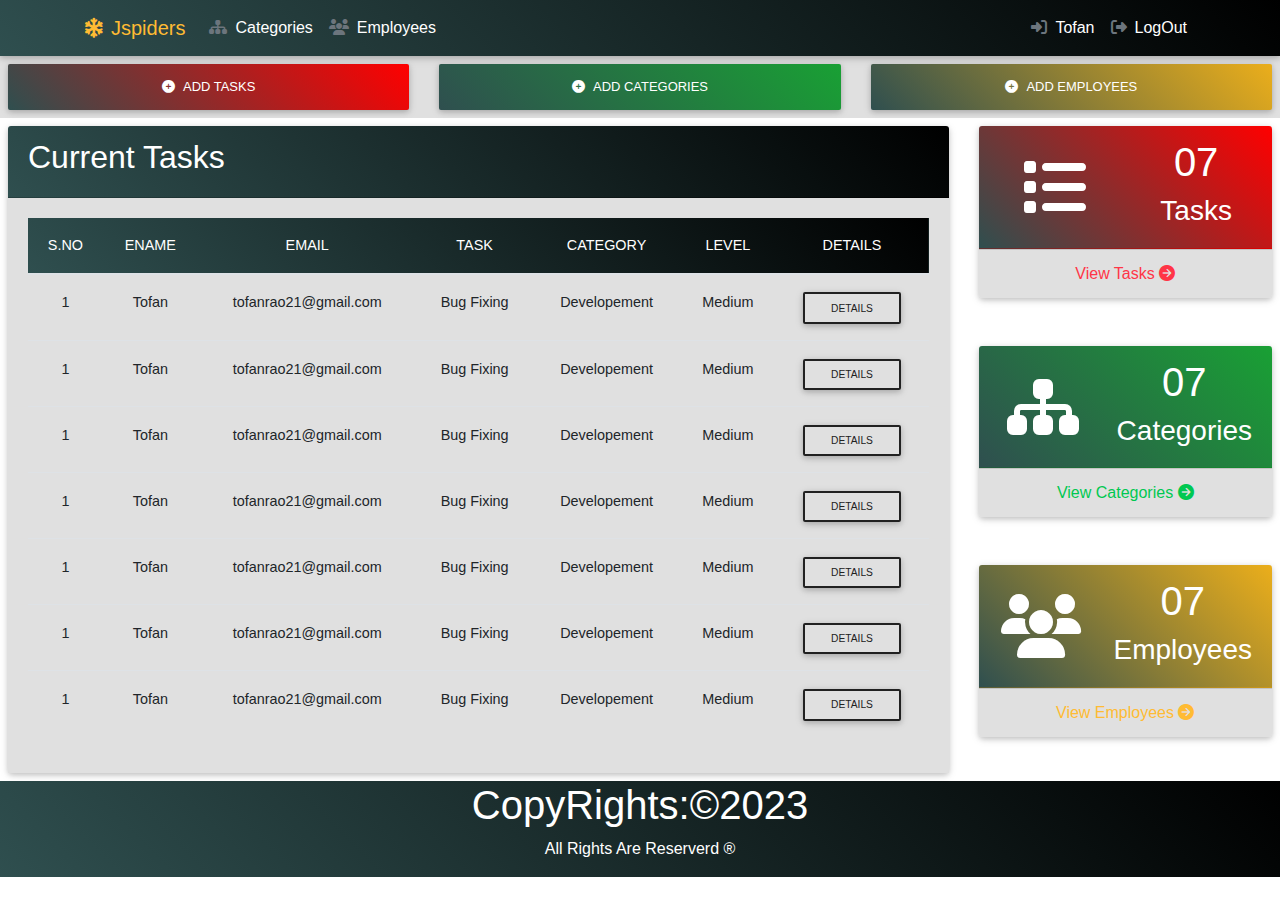
<file: dashboard/index.html>
<!DOCTYPE html>
<html>
<head>
   
    <title>Jspiders Dashboard</title>
    <link rel="stylesheet" href="bootstrap/css/bootstrap.css">
    <link rel="stylesheet" href="bootstrap/css/mdb.css">
    <link rel="stylesheet" href="bootstrap/css/styles1.css">
    <link rel="stylesheet" href="bootstrap/Fontawesome/css/all.css">
</head>
<body>
    <!-- Main Navbar -->
    <nav class="navbar navbar-dark bg-dark navbar-expand-lg">
        <div class="container">
            <a href="index.html" class="navbar-brand text-warning">
                <i class="fa fa-snowflake pr-2"></i>Jspiders</a>

                <button class="navbar-toggler" data-target="#links" data-toggle="collapse">
                    <span class="navbar-toggler-icon"></span>
                </button>

            <div class="collapse navbar-collapse" id="links">
                <ul class="navbar-nav">
                    <li class="nav-item">
                        <a href="categories.html" class="nav-link">
                            <i class="fa fa-sitemap pr-2 text-muted"></i>Categories</a>
                    </li>
                    <li class="nav-item">
                        <a href="employees.html" class="nav-link">
                            <i class="fa fa-users pr-2 text-muted"></i>Employees</a>
                    </li>
                </ul>
                <ul class="navbar-nav ml-auto">
                    <li class="nav-item dropdown">
                        <a href="index.html" class="nav-link" data-toggle="dropdown">
                            <i class="fa fa-sign-in-alt pr-2 text-muted"></i>Tofan</a>

                        <div class="dropdown-menu">
                            <a href="profile.html" class="dropdown-item"><i class="fa fa-user-circle pr-2"></i>Profile</a>
                            <a href="settings.html" class="dropdown-item"><i class="fa fa-cogs pr-2"></i>Settings</a>
                        </div>
                    </li>
                    <li class="nav-item">
                        <a href="login.html" class="nav-link">
                            <i class="fa fa-sign-out-alt pr-2 text-muted"></i>LogOut</a>
                    </li>
                </ul>
            </div>
        </div>
    </nav>

    <!-- Dashboard Section -->
    

    <!-- Buttons Sections -->
    <section class="p-2 bg-light">
        <div class="row">
            <div class="col-md-4">
                <button class="btn btn-block btn-danger" data-target="#tasks" data-toggle="modal"><i class="fa fa-plus-circle pr-2"></i>Add Tasks</button>
            </div>
            <div class="col-md-4">
                <button class="btn btn-block btn-success" data-target="#category" data-toggle="modal"><i class="fa fa-plus-circle pr-2"></i>Add Categories</button>
            </div>
            <div class="col-md-4">
                <button class="btn btn-block btn-warning" data-target="#employee" data-toggle="modal"><i class="fa fa-plus-circle pr-2"></i>Add Employees</button>
            </div>
        </div>
    </section>

    <!-- Tasks Modal -->
    <div class="modal" id="tasks">
        <div class="modal-dialog modal-lg">
            <div class="modal-content animated jackInTheBox">
                <div class="modal-header bg-danger text-white">
                    <h2>Add Tasks</h2>
                    <button class="close" data-dismiss="modal">
                        <i class="fa fa-times-circle"></i>
                    </button>
                </div>
                <div class="modal-body">
                    <form>
                        <div class="form-group">
                            <label class="form-check-label">Task</label>
                            <input type="text" name="" placeholder="Task Name" class="form-control">
                        </div>
                        <div class="form-group">
                            <label class="form-check-label">Category</label>
                            <select class="form-control">
                                <option>Select Category</option>
                                <option>Developement</option>
                                <option>Testing</option>
                                <option>Production</option>
                                <option>Bug Fixing</option>
                            </select>
                        </div>
                        <div class="form-group">
                            <label class="form-check-label">Image Upload</label><br>
                            <input type="file" name=""><br>
                            <small>Max Size:3MB</small>
                        </div>
                        <div class="form-group">
                            <label class="form-check-label">Description</label>
                            <textarea class="form-control" id="editor"></textarea>
                        </div>
                        <div class="form-group">
                            <input type="submit" name="" value="Add Task" class="btn btn-md btn-danger">
                            <a href="" class="btn btn-md btn-danger" data-dismiss="modal">Close</a>
                        </div>
                    </form>
                </div>
            </div>
        </div>
    </div>


    <!-- Category Modal -->
    <div class="modal" id="category">
        <div class="modal-dialog modal-lg">
            <div class="modal-content animated flipInX">
                <div class="modal-header bg-success text-white">
                    <h2>Add Category</h2>
                    <button class="close" data-dismiss="modal">
                        <i class="fa fa-times-circle"></i>
                    </button>
                </div>
                <div class="modal-body">
                    <form>
                        <div class="form-group">
                            <input type="text" name="" placeholder="Enter Category" class="form-control">
                        </div>
                        <div class="form-group">
                            <input type="date" name="" class="form-control">
                        </div>
                        <div class="form-group">
                            <input type="submit" name="" value="Add Category" class="btn btn-md btn-success">
                            <a href="" class="btn btn-md btn-success" data-dismiss="modal">Close</a>
                        </div>
                    </form>
                </div>
            </div>
        </div>
    </div>

    <!-- Employees Modal -->
    <div class="modal" id="employee">
        <div class="modal-dialog modal-lg">
            <div class="modal-content animated flipInY">
                <div class="modal-header bg-warning text-white">
                    <h2>Add Employee</h2>
                    <button class="close" data-dismiss="modal">
                        <i class="fa fa-times-circle"></i>
                    </button>
                </div>
                <div class="modal-body">
                    <form>
                        <div class="form-group">
                            <input type="text" name="" placeholder="Enter Name" class="form-control">
                        </div>
                        <div class="form-group">
                            <input type="password" name="" class="form-control" placeholder="Enter Password">
                        </div>
                        <div class="form-group">
                            <input type="password" name="" class="form-control" placeholder="Enter Default Password">
                        </div>
                        <div class="form-group">
                            <input type="submit" name="" value="Add Employee" class="btn btn-md btn-warning">
                            <a href="" class="btn btn-md btn-warning" data-dismiss="modal">Close</a>
                        </div>
                    </form>
                </div>
            </div>
        </div>
    </div>

    <!-- Tasks Modal -->
    <div class="modal" id="tasks">
        <div class="modal-dialog modal-lg">
            <div class="modal-content animated jackInTheBox">
                <div class="modal-header bg-danger text-white">
                    <h2>Add Tasks</h2>
                    <button class="close" data-dismiss="modal">
                        <i class="fa fa-times-circle"></i>
                    </button>
                </div>
                <div class="modal-body">
                    <form>
                        <div class="form-group">
                            <label class="form-check-label">Task</label>
                            <input type="text" name="" placeholder="Task Name" class="form-control">
                        </div>
                        <div class="form-group">
                            <label class="form-check-label">Category</label>
                            <select class="form-control">
                                <option>Select Category</option>
                                <option>Developement</option>
                                <option>Testing</option>
                                <option>Production</option>
                                <option>Bug Fixing</option>
                            </select>
                        </div>
                        <div class="form-group">
                            <label class="form-check-label">Image Upload</label><br>
                            <input type="file" name=""><br>
                            <small>Max Size:3MB</small>
                        </div>
                        <div class="form-group">
                            <label class="form-check-label">Description</label>
                            <textarea class="form-control" id="editor"></textarea>
                        </div>
                        <div class="form-group">
                            <input type="submit" name="" value="Add Task" class="btn btn-md btn-danger">
                            <a href="" class="btn btn-md btn-danger" data-dismiss="modal">Close</a>
                        </div>
                    </form>
                </div>
            </div>
        </div>
    </div>


    <!-- Category Modal -->
    <div class="modal" id="category">
        <div class="modal-dialog modal-lg">
            <div class="modal-content animated flipInX">
                <div class="modal-header bg-success text-white">
                    <h2>Add Category</h2>
                    <button class="close" data-dismiss="modal">
                        <i class="fa fa-times-circle"></i>
                    </button>
                </div>
                <div class="modal-body">
                    <form>
                        <div class="form-group">
                            <input type="text" name="" placeholder="Enter Category" class="form-control">
                        </div>
                        <div class="form-group">
                            <input type="date" name="" class="form-control">
                        </div>
                        <div class="form-group">
                            <input type="submit" name="" value="Add Category" class="btn btn-md btn-success">
                            <a href="" class="btn btn-md btn-success" data-dismiss="modal">Close</a>
                        </div>
                    </form>
                </div>
            </div>
        </div>
    </div>

    <!-- Employees Modal -->
    <div class="modal" id="employee">
        <div class="modal-dialog modal-lg">
            <div class="modal-content animated flipInY">
                <div class="modal-header bg-warning text-white">
                    <h2>Add Employee</h2>
                    <button class="close" data-dismiss="modal">
                        <i class="fa fa-times-circle"></i>
                    </button>
                </div>
                <div class="modal-body">
                    <form>
                        <div class="form-group">
                            <input type="text" name="" placeholder="Enter Name" class="form-control">
                        </div>
                        <div class="form-group">
                            <input type="password" name="" class="form-control" placeholder="Enter Password">
                        </div>
                        <div class="form-group">
                            <input type="password" name="" class="form-control" placeholder="Enter Default Password">
                        </div>
                        <div class="form-group">
                            <input type="submit" name="" value="Add Employee" class="btn btn-md btn-warning">
                            <a href="" class="btn btn-md btn-warning" data-dismiss="modal">Close</a>
                        </div>
                    </form>
                </div>
            </div>
        </div>
    </div>


    <!-- Main Section -->
    <section class="p-2">
        <div class="row">
            <div class="col-md-9">
                <div class="card">
                    <div class="card-header bg-dark text-white">
                        <h2>Current Tasks</h2>
                    </div>
                    <div class="card-body bg-light">
                        <table class="table">
                            <thead class="bg-dark text-white text-center">
                                <tr>
                                    <th>S.NO</th>
                                    <th>ENAME</th>
                                    <th>EMAIL</th>
                                    <th>TASK</th>
                                    <th>CATEGORY</th>
                                    <th>LEVEL</th>
                                    <th>DETAILS</th>
                                </tr>
                            </thead>
                            <tbody class="text-center">
                                <tr>
                                    <td>1</td>
                                    <td>Tofan</td>
                                    <td>tofanrao21@gmail.com</td>
                                    <td>Bug Fixing</td>
                                    <td>Developement</td>
                                    <td>Medium</td>
                                    <td>
                                        <a href="#" class="btn btn-sm btn-outline-dark">Details</a>
                                    </td>
                                </tr>
                                <tr>
                                    <td>1</td>
                                    <td>Tofan</td>
                                    <td>tofanrao21@gmail.com</td>
                                    <td>Bug Fixing</td>
                                    <td>Developement</td>
                                    <td>Medium</td>
                                    <td>
                                        <a href="#" class="btn btn-sm btn-outline-dark">Details</a>
                                    </td>
                                </tr>
                                <tr>
                                    <td>1</td>
                                    <td>Tofan</td>
                                    <td>tofanrao21@gmail.com</td>
                                    <td>Bug Fixing</td>
                                    <td>Developement</td>
                                    <td>Medium</td>
                                    <td>
                                        <a href="#" class="btn btn-sm btn-outline-dark">Details</a>
                                    </td>
                                </tr>
                                <tr>
                                    <td>1</td>
                                    <td>Tofan</td>
                                    <td>tofanrao21@gmail.com</td>
                                    <td>Bug Fixing</td>
                                    <td>Developement</td>
                                    <td>Medium</td>
                                    <td>
                                        <a href="#" class="btn btn-sm btn-outline-dark">Details</a>
                                    </td>
                                </tr>
                                <tr>
                                    <td>1</td>
                                    <td>Tofan</td>
                                    <td>tofanrao21@gmail.com</td>
                                    <td>Bug Fixing</td>
                                    <td>Developement</td>
                                    <td>Medium</td>
                                    <td>
                                        <a href="#" class="btn btn-sm btn-outline-dark">Details</a>
                                    </td>
                                </tr>
                                <tr>
                                    <td>1</td>
                                    <td>Tofan</td>
                                    <td>tofanrao21@gmail.com</td>
                                    <td>Bug Fixing</td>
                                    <td>Developement</td>
                                    <td>Medium</td>
                                    <td>
                                        <a href="#" class="btn btn-sm btn-outline-dark">Details</a>
                                    </td>
                                </tr>
                                <tr>
                                    <td>1</td>
                                    <td>Tofan</td>
                                    <td>tofanrao21@gmail.com</td>
                                    <td>Bug Fixing</td>
                                    <td>Developement</td>
                                    <td>Medium</td>
                                    <td>
                                        <a href="#" class="btn btn-sm btn-outline-dark">Details</a>
                                    </td>
                                </tr>
                            </tbody>
                        </table>
                    </div>
                </div>
            </div>
            <div class="col-md-3">
                <div class="card">
                    <div class="card-header bg-danger text-white  text-center">
                        <div class="row align-items-center">
                            <div class="col">
                                 <i class="fa fa-list fa-4x"></i>
                            </div>
                            <div class="col">
                                <h1>07</h1>
                                <h3>Tasks</h3>
                            </div>
                        </div>
                    </div>
                    <div class="card-footer bg-light text-center">
                        <a href="tasks.html" class="text-danger">View Tasks 
                            <i class="fa-solid fa-circle-arrow-right"></i></a>
                    </div>
                </div>
                <div class="card mt-5">
                    <div class="card-header bg-success text-white  text-center">
                        <div class="row align-items-center">
                            <div class="col">
                                 <i class="fa fa-sitemap fa-4x"></i>
                            </div>
                            <div class="col">
                                <h1>07</h1>
                                <h3>Categories</h3>
                            </div>
                        </div>
                    </div>
                    <div class="card-footer bg-light text-center">
                        <a href="categories.html" class="text-success">View Categories 
                            <i class="fa-solid fa-circle-arrow-right"></i></a>
                    </div>
                </div>

                <div class="card mt-5">
                    <div class="card-header bg-warning text-white  text-center">
                        <div class="row align-items-center">
                            <div class="col">
                                 <i class="fa fa-users fa-4x"></i>
                            </div>
                            <div class="col">
                                <h1>07</h1>
                                <h3>Employees</h3>
                            </div>
                        </div>
                    </div>
                    <div class="card-footer bg-light text-center">
                        <a href="employees.html" class="text-warning">View Employees
                            <i class="fa-solid fa-circle-arrow-right"></i></a>
                    </div>
                </div>
            </div>
        </div>
    </section>


    <!-- Main Footer -->
    <footer class="bg-dark text-white text-center">
        <div class="row">
            <div class="col">
                <h1>CopyRights:&copy;2023</h1>
                <p>All Rights Are Reserverd &reg;</p>
            </div>
        </div>
    </footer>






<!-- Script Code -->
<script src="bootstrap/js/jquery.js"></script>
<script src="bootstrap/js/popper.js"></script>
<script src="bootstrap/js/bootstrap.js"></script>
<script src="bootstrap/js/mdb.js"></script>
<script src="https://cdn.ckeditor.com/ckeditor5/39.0.2/classic/ckeditor.js"></script>
<script>
                        ClassicEditor
                                .create( document.querySelector( '#editor' ) )
                                .then( editor => {
                                        console.log( editor );
                                } )
                                .catch( error => {
                                        console.error( error );
                                } );
                </script>
</body>
</html>
</file>
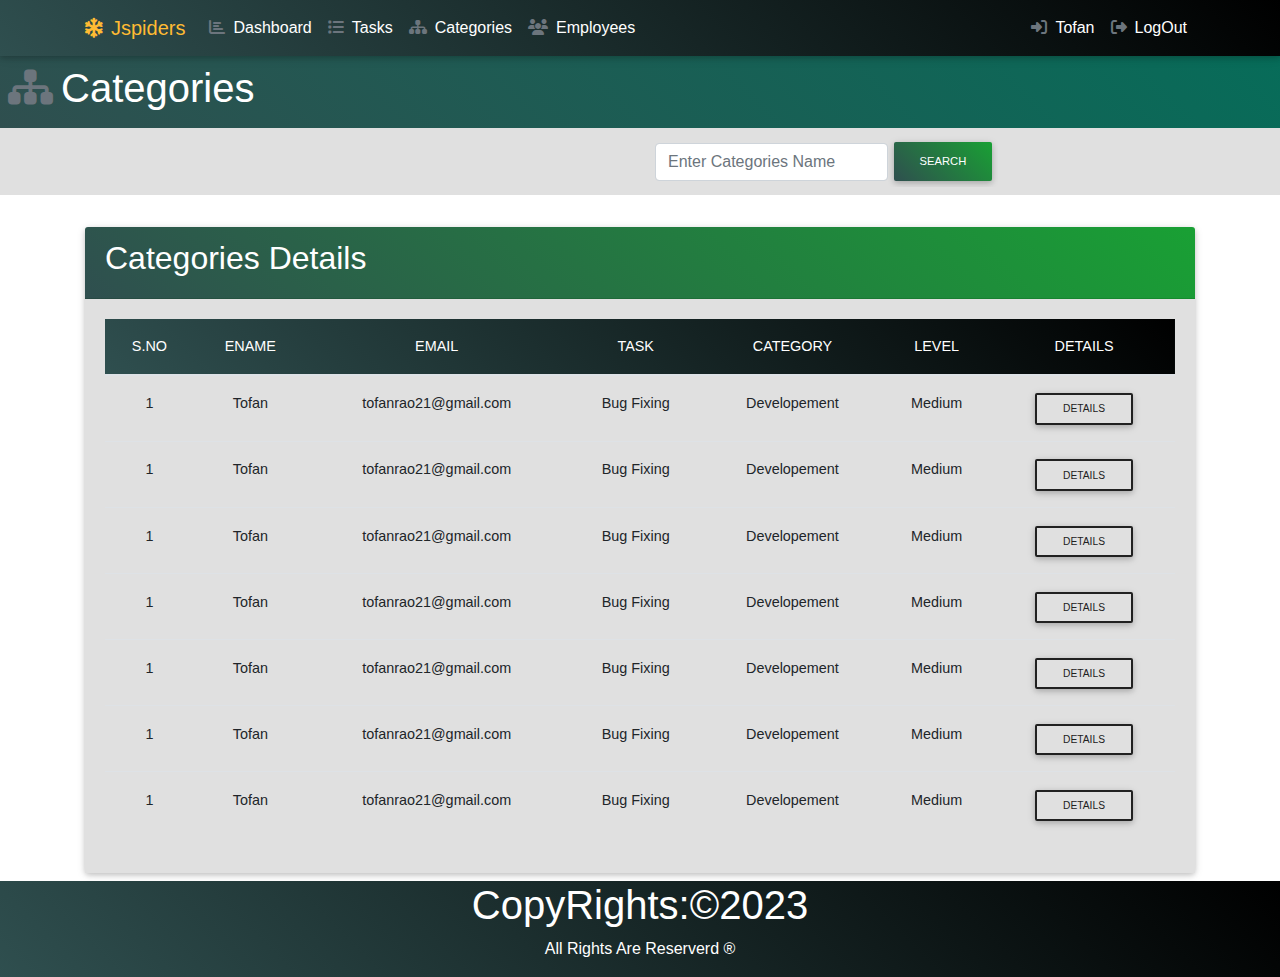
<file: dashboard/categories.html>
<!DOCTYPE html>
<html>
<head>
    <meta charset="utf-8">
    <meta name="viewport" content="width=device-width, initial-scale=1">
    <title>Jspiders Dashboard</title>
    <link rel="stylesheet" href="bootstrap/css/bootstrap.css">
    <link rel="stylesheet" href="bootstrap/css/mdb.css">
    <link rel="stylesheet" href="bootstrap/css/styles1.css">
    <link rel="stylesheet" href="bootstrap/Fontawesome/css/all.css">
</head>
<body>
   <!-- Main Navbar -->
    <nav class="navbar navbar-dark bg-dark navbar-expand-lg">
        <div class="container">
            <a href="index.html" class="navbar-brand text-warning">
                <i class="fa fa-snowflake pr-2"></i>Jspiders</a>

                <button class="navbar-toggler" data-target="#links" data-toggle="collapse">
                    <span class="navbar-toggler-icon"></span>
                </button>

            <div class="collapse navbar-collapse" id="links">
                <ul class="navbar-nav">
                    <li class="nav-item">
                        <a href="index.html" class="nav-link">
                            <i class="fa fa-chart-bar pr-2 text-muted"></i>Dashboard</a>
                    </li>
                    <li class="nav-item">
                        <a href="tasks.html" class="nav-link">
                            <i class="fa fa-list pr-2 text-muted"></i>Tasks</a>
                    </li>
                    <li class="nav-item">
                        <a href="categories.html" class="nav-link">
                            <i class="fa fa-sitemap pr-2 text-muted"></i>Categories</a>
                    </li>
                    <li class="nav-item">
                        <a href="employees.html" class="nav-link">
                            <i class="fa fa-users pr-2 text-muted"></i>Employees</a>
                    </li>
                </ul>
                <ul class="navbar-nav ml-auto">
                    <li class="nav-item dropdown">
                        <a href="index.html" class="nav-link" data-toggle="dropdown">
                            <i class="fa fa-sign-in-alt pr-2 text-muted"></i>Tofan</a>

                        <div class="dropdown-menu">
                            <a href="profile.html" class="dropdown-item"><i class="fa fa-user-circle pr-2"></i>Profile</a>
                            <a href="settings.html" class="dropdown-item"><i class="fa fa-cogs pr-2"></i>Settings</a>
                        </div>
                    </li>
                    <li class="nav-item">
                        <a href="login.html" class="nav-link">
                            <i class="fa fa-sign-out-alt pr-2 text-muted"></i>LogOut</a>
                    </li>
                </ul>
            </div>
        </div>
    </nav>

    <!-- Tasks Section -->
    <section class="p-2 bg-teal">
        <div class="row">
            <div class="col">
                <h1 class="text-white"><i class="fa fa-sitemap pr-2 text-muted"></i>Categories</h1>
            </div>
        </div>
    </section>

    <!-- Tasks Section -->
    <section class="p-2 bg-light">
        <div class="row">
            <div class="col-md-6">
                <!-- Empty -->
            </div>
            <div class="col-md-6">
                <form class="form-inline">
                    <div class="form-group">
                        <input type="search" name="" class="form-control" placeholder="Enter Categories Name">
                    </div>
                    <div class="form-group">
                        <input type="submit" name="" value="Search" class="btn btn-md btn-success">
                    </div>
                </form>
            </div>
        </div>
    </section>

    <!-- Tasks Section -->
    <section class="p-2 mt-4">
        <div class="container">
            <div class="row">
                <div class="col">
                    <div class="card">
                        <div class="card-header bg-success text-white">
                            <h2>Categories Details</h2>
                        </div>
                        <div class="card-body bg-light">
                            <table class="table">
                            <thead class="bg-dark text-white text-center">
                                <tr>
                                    <th>S.NO</th>
                                    <th>ENAME</th>
                                    <th>EMAIL</th>
                                    <th>TASK</th>
                                    <th>CATEGORY</th>
                                    <th>LEVEL</th>
                                    <th>DETAILS</th>
                                </tr>
                            </thead>
                            <tbody class="text-center">
                                <tr>
                                    <td>1</td>
                                    <td>Tofan</td>
                                    <td>tofanrao21@gmail.com</td>
                                    <td>Bug Fixing</td>
                                    <td>Developement</td>
                                    <td>Medium</td>
                                    <td>
                                        <a href="#" class="btn btn-sm btn-outline-dark">Details</a>
                                    </td>
                                </tr>
                                <tr>
                                    <td>1</td>
                                    <td>Tofan</td>
                                    <td>tofanrao21@gmail.com</td>
                                    <td>Bug Fixing</td>
                                    <td>Developement</td>
                                    <td>Medium</td>
                                    <td>
                                        <a href="#" class="btn btn-sm btn-outline-dark">Details</a>
                                    </td>
                                </tr>
                                <tr>
                                    <td>1</td>
                                    <td>Tofan</td>
                                    <td>tofanrao21@gmail.com</td>
                                    <td>Bug Fixing</td>
                                    <td>Developement</td>
                                    <td>Medium</td>
                                    <td>
                                        <a href="#" class="btn btn-sm btn-outline-dark">Details</a>
                                    </td>
                                </tr>
                                <tr>
                                    <td>1</td>
                                    <td>Tofan</td>
                                    <td>tofanrao21@gmail.com</td>
                                    <td>Bug Fixing</td>
                                    <td>Developement</td>
                                    <td>Medium</td>
                                    <td>
                                        <a href="#" class="btn btn-sm btn-outline-dark">Details</a>
                                    </td>
                                </tr>
                                <tr>
                                    <td>1</td>
                                    <td>Tofan</td>
                                    <td>tofanrao21@gmail.com</td>
                                    <td>Bug Fixing</td>
                                    <td>Developement</td>
                                    <td>Medium</td>
                                    <td>
                                        <a href="#" class="btn btn-sm btn-outline-dark">Details</a>
                                    </td>
                                </tr>
                                <tr>
                                    <td>1</td>
                                    <td>Tofan</td>
                                    <td>tofanrao21@gmail.com</td>
                                    <td>Bug Fixing</td>
                                    <td>Developement</td>
                                    <td>Medium</td>
                                    <td>
                                        <a href="#" class="btn btn-sm btn-outline-dark">Details</a>
                                    </td>
                                </tr>
                                <tr>
                                    <td>1</td>
                                    <td>Tofan</td>
                                    <td>tofanrao21@gmail.com</td>
                                    <td>Bug Fixing</td>
                                    <td>Developement</td>
                                    <td>Medium</td>
                                    <td>
                                        <a href="#" class="btn btn-sm btn-outline-dark">Details</a>
                                    </td>
                                </tr>
                            </tbody>
                        </table>
                        </div>
                    </div>
                </div>
            </div>
        </div>
    </section>

    <!-- Main Footer -->
    <footer class="bg-dark text-white text-center">
        <div class="row">
            <div class="col">
                <h1>CopyRights:&copy;2023</h1>
                <p>All Rights Are Reserverd &reg;</p>
            </div>
        </div>
    </footer>


<!-- Script Code -->
<script src="bootstrap/js/jquery.js"></script>
<script src="bootstrap/js/popper.js"></script>
<script src="bootstrap/js/bootstrap.js"></script>
<script src="bootstrap/js/mdb.js"></script>
</body>
</html>
</file>
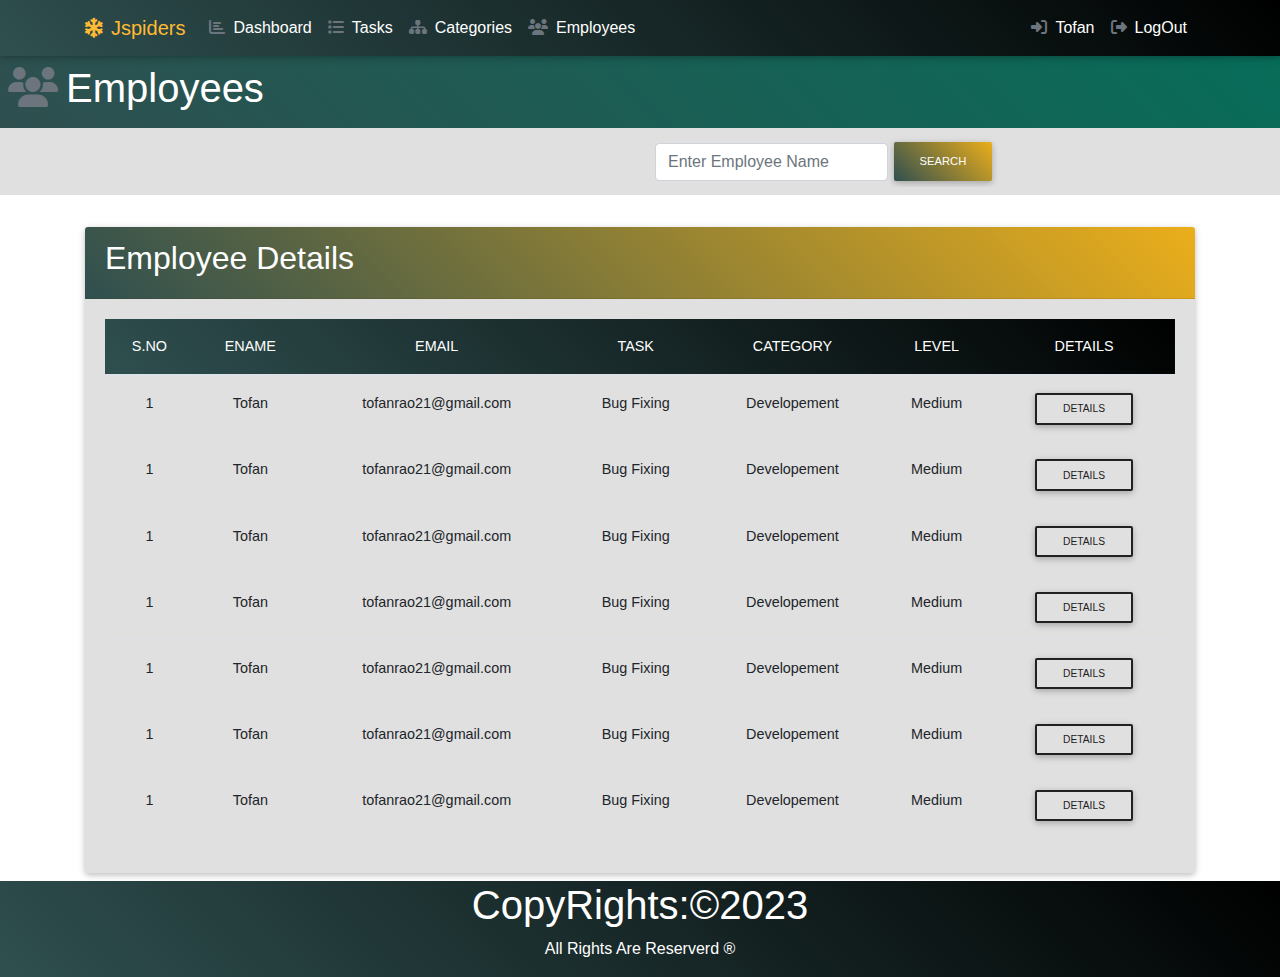
<file: dashboard/employees.html>
<!DOCTYPE html>
<html>
<head>
    <meta charset="utf-8">
    <meta name="viewport" content="width=device-width, initial-scale=1">
    <title>Jspiders Dashboard</title>
    <link rel="stylesheet" href="bootstrap/css/bootstrap.css">
    <link rel="stylesheet" href="bootstrap/css/mdb.css">
    <link rel="stylesheet" href="bootstrap/css/styles1.css">
    <link rel="stylesheet" href="bootstrap/Fontawesome/css/all.css">
</head>
<body>
   <!-- Main Navbar -->
    <nav class="navbar navbar-dark bg-dark navbar-expand-lg">
        <div class="container">
            <a href="index.html" class="navbar-brand text-warning">
                <i class="fa fa-snowflake pr-2"></i>Jspiders</a>

                <button class="navbar-toggler" data-target="#links" data-toggle="collapse">
                    <span class="navbar-toggler-icon"></span>
                </button>

            <div class="collapse navbar-collapse" id="links">
                <ul class="navbar-nav">
                    <li class="nav-item">
                        <a href="index.html" class="nav-link">
                            <i class="fa fa-chart-bar pr-2 text-muted"></i>Dashboard</a>
                    </li>
                    <li class="nav-item">
                        <a href="tasks.html" class="nav-link">
                            <i class="fa fa-list pr-2 text-muted"></i>Tasks</a>
                    </li>
                    <li class="nav-item">
                        <a href="categories.html" class="nav-link">
                            <i class="fa fa-sitemap pr-2 text-muted"></i>Categories</a>
                    </li>
                    <li class="nav-item">
                        <a href="employees.html" class="nav-link">
                            <i class="fa fa-users pr-2 text-muted"></i>Employees</a>
                    </li>
                </ul>
                <ul class="navbar-nav ml-auto">
                    <li class="nav-item dropdown">
                        <a href="index.html" class="nav-link" data-toggle="dropdown">
                            <i class="fa fa-sign-in-alt pr-2 text-muted"></i>Tofan</a>

                        <div class="dropdown-menu">
                            <a href="profile.html" class="dropdown-item"><i class="fa fa-user-circle pr-2"></i>Profile</a>
                            <a href="settings.html" class="dropdown-item"><i class="fa fa-cogs pr-2"></i>Settings</a>
                        </div>
                    </li>
                    <li class="nav-item">
                        <a href="login.html" class="nav-link">
                            <i class="fa fa-sign-out-alt pr-2 text-muted"></i>LogOut</a>
                    </li>
                </ul>
            </div>
        </div>
    </nav>

    <!-- Tasks Section -->
    <section class="p-2 bg-teal">
        <div class="row">
            <div class="col">
                <h1 class="text-white"><i class="fa fa-users pr-2 text-muted"></i>Employees</h1>
            </div>
        </div>
    </section>

    <!-- Tasks Section -->
    <section class="p-2 bg-light">
        <div class="row">
            <div class="col-md-6">
                <!-- Empty -->
            </div>
            <div class="col-md-6">
                <form class="form-inline">
                    <div class="form-group">
                        <input type="search" name="" class="form-control" placeholder="Enter Employee Name">
                    </div>
                    <div class="form-group">
                        <input type="submit" name="" value="Search" class="btn btn-md btn-warning">
                    </div>
                </form>
            </div>
        </div>
    </section>

    <!-- Tasks Section -->
    <section class="p-2 mt-4">
        <div class="container">
            <div class="row">
                <div class="col">
                    <div class="card">
                        <div class="card-header bg-warning text-white">
                            <h2>Employee Details</h2>
                        </div>
                        <div class="card-body bg-light">
                            <table class="table">
                            <thead class="bg-dark text-white text-center">
                                <tr>
                                    <th>S.NO</th>
                                    <th>ENAME</th>
                                    <th>EMAIL</th>
                                    <th>TASK</th>
                                    <th>CATEGORY</th>
                                    <th>LEVEL</th>
                                    <th>DETAILS</th>
                                </tr>
                            </thead>
                            <tbody class="text-center">
                                <tr>
                                    <td>1</td>
                                    <td>Tofan</td>
                                    <td>tofanrao21@gmail.com</td>
                                    <td>Bug Fixing</td>
                                    <td>Developement</td>
                                    <td>Medium</td>
                                    <td>
                                        <a href="#" class="btn btn-sm btn-outline-dark">Details</a>
                                    </td>
                                </tr>
                                <tr>
                                    <td>1</td>
                                    <td>Tofan</td>
                                    <td>tofanrao21@gmail.com</td>
                                    <td>Bug Fixing</td>
                                    <td>Developement</td>
                                    <td>Medium</td>
                                    <td>
                                        <a href="#" class="btn btn-sm btn-outline-dark">Details</a>
                                    </td>
                                </tr>
                                <tr>
                                    <td>1</td>
                                    <td>Tofan</td>
                                    <td>tofanrao21@gmail.com</td>
                                    <td>Bug Fixing</td>
                                    <td>Developement</td>
                                    <td>Medium</td>
                                    <td>
                                        <a href="#" class="btn btn-sm btn-outline-dark">Details</a>
                                    </td>
                                </tr>
                                <tr>
                                    <td>1</td>
                                    <td>Tofan</td>
                                    <td>tofanrao21@gmail.com</td>
                                    <td>Bug Fixing</td>
                                    <td>Developement</td>
                                    <td>Medium</td>
                                    <td>
                                        <a href="#" class="btn btn-sm btn-outline-dark">Details</a>
                                    </td>
                                </tr>
                                <tr>
                                    <td>1</td>
                                    <td>Tofan</td>
                                    <td>tofanrao21@gmail.com</td>
                                    <td>Bug Fixing</td>
                                    <td>Developement</td>
                                    <td>Medium</td>
                                    <td>
                                        <a href="#" class="btn btn-sm btn-outline-dark">Details</a>
                                    </td>
                                </tr>
                                <tr>
                                    <td>1</td>
                                    <td>Tofan</td>
                                    <td>tofanrao21@gmail.com</td>
                                    <td>Bug Fixing</td>
                                    <td>Developement</td>
                                    <td>Medium</td>
                                    <td>
                                        <a href="#" class="btn btn-sm btn-outline-dark">Details</a>
                                    </td>
                                </tr>
                                <tr>
                                    <td>1</td>
                                    <td>Tofan</td>
                                    <td>tofanrao21@gmail.com</td>
                                    <td>Bug Fixing</td>
                                    <td>Developement</td>
                                    <td>Medium</td>
                                    <td>
                                        <a href="#" class="btn btn-sm btn-outline-dark">Details</a>
                                    </td>
                                </tr>
                            </tbody>
                        </table>
                        </div>
                    </div>
                </div>
            </div>
        </div>
    </section>

    <!-- Main Footer -->
    <footer class="bg-dark text-white text-center">
        <div class="row">
            <div class="col">
                <h1>CopyRights:&copy;2023</h1>
                <p>All Rights Are Reserverd &reg;</p>
            </div>
        </div>
    </footer>


<!-- Script Code -->
<script src="bootstrap/js/jquery.js"></script>
<script src="bootstrap/js/popper.js"></script>
<script src="bootstrap/js/bootstrap.js"></script>
<script src="bootstrap/js/mdb.js"></script>
</body>
</html>
</file>
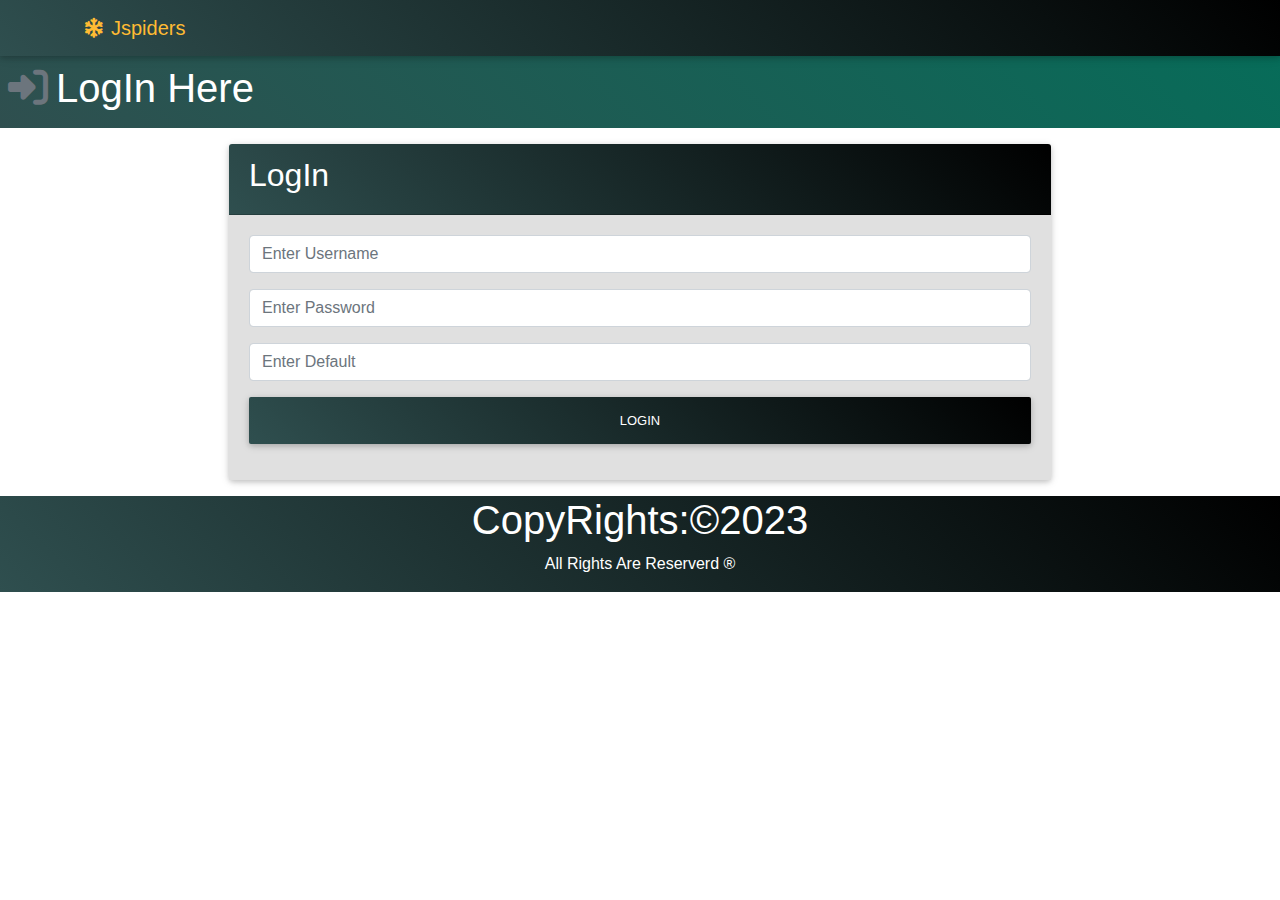
<file: dashboard/login.html>
<!DOCTYPE html>
<html>
<head>
    <meta charset="utf-8">
    <meta name="viewport" content="width=device-width, initial-scale=1">
    <title>Jspiders Dashboard</title>
    <link rel="stylesheet" href="bootstrap/css/bootstrap.css">
    <link rel="stylesheet" href="bootstrap/css/mdb.css">
    <link rel="stylesheet" href="bootstrap/css/styles1.css">
    <link rel="stylesheet" href="bootstrap/Fontawesome/css/all.css">
</head>
<body>
   <!-- Main Navbar -->
    <nav class="navbar navbar-dark bg-dark navbar-expand-lg">
        <div class="container">
            <a href="index.html" class="navbar-brand text-warning">
                <i class="fa fa-snowflake pr-2"></i>Jspiders</a>

                <button class="navbar-toggler" data-target="#links" data-toggle="collapse">
                    <span class="navbar-toggler-icon"></span>
                </button>

            <div class="collapse navbar-collapse" id="links">
                
            </div>
        </div>
    </nav>

    <!-- Tasks Section -->
    <section class="p-2 bg-teal">
        <div class="row">
            <div class="col">
                <h1 class="text-white"><i class="fa fa-sign-in-alt pr-2 text-muted"></i>LogIn Here</h1>
            </div>
        </div>
    </section>

    <section class="p-3">
        <div class="row">
            <div class="col-md-2"></div>
            <div class="col-md-8">
                <div class="card">
                    <div class="card-header bg-dark">
                        <h2 class="text-white">LogIn</h2>
                    </div>
                    <div class="card-body  bg-light">
                        <form>
                            <div class="form-group">
                               <input type="text" name="" class="form-control" placeholder="Enter Username"> 
                            </div>

                            <div class="form-group">
                               <input type="password" name="" class="form-control" placeholder="Enter Password"> 
                            </div>

                            <div class="form-group">
                               <input type="password" name="" class="form-control" placeholder="Enter Default"> 
                            </div>

                            <div class="form-group">
                                <button class="btn btn-block btn-dark">
                                Login</button>
                            </div>
                        </form>
                    </div>
                </div>
            </div>
            <div class="col-md-2"></div>
        </div>
    </section>





    <!-- Main Footer -->
    <footer class="bg-dark text-white text-center">
        <div class="row">
            <div class="col">
                <h1>CopyRights:&copy;2023</h1>
                <p>All Rights Are Reserverd &reg;</p>
            </div>
        </div>
    </footer>


<!-- Script Code -->
<script src="bootstrap/js/jquery.js"></script>
<script src="bootstrap/js/popper.js"></script>
<script src="bootstrap/js/bootstrap.js"></script>
<script src="bootstrap/js/mdb.js"></script>
</body>
</html>
</file>
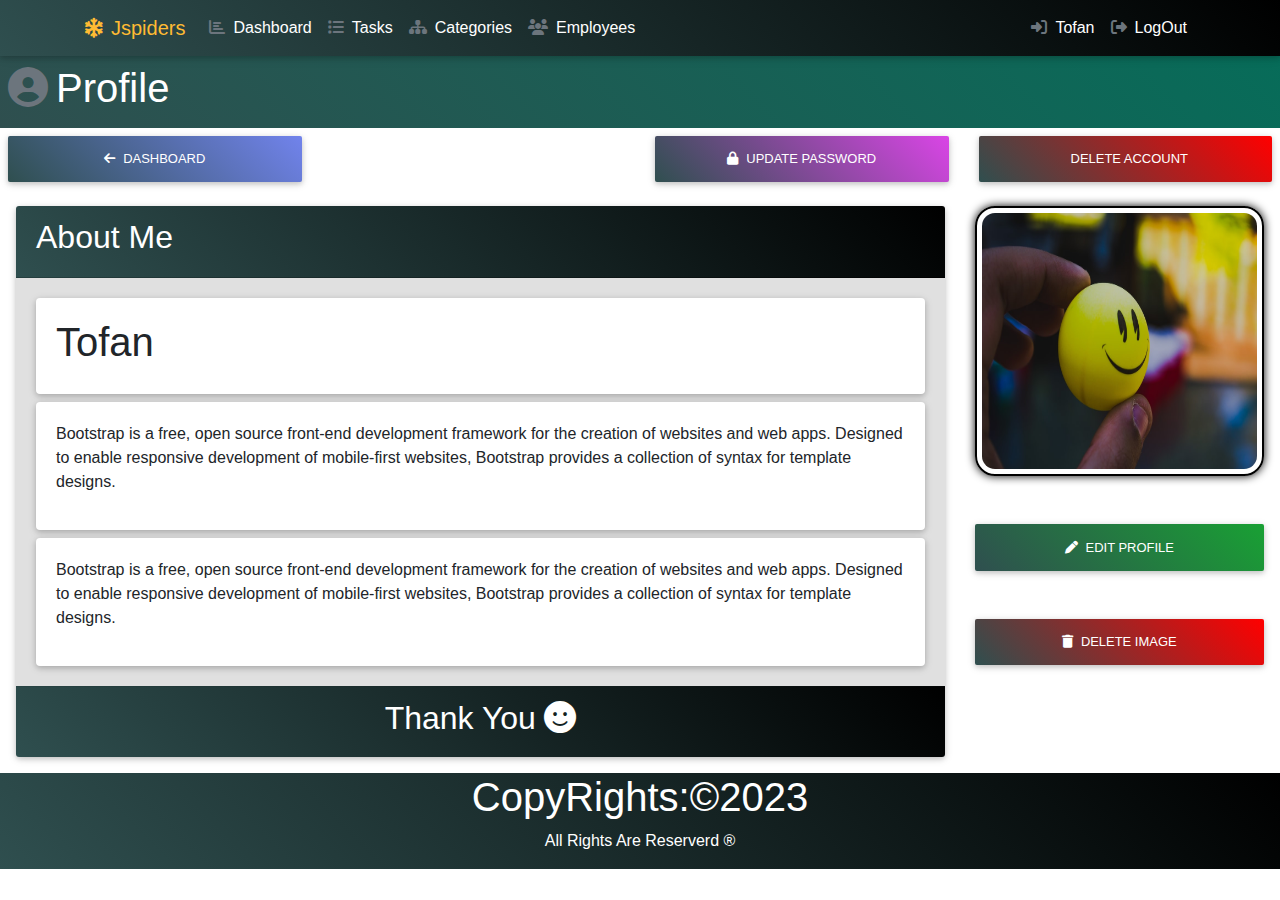
<file: dashboard/profile.html>
<!DOCTYPE html>
<html>
<head>
    <meta charset="utf-8">
    <meta name="viewport" content="width=device-width, initial-scale=1">
    <title>Jspiders Dashboard</title>
    <link rel="stylesheet" href="bootstrap/css/bootstrap.css">
    <link rel="stylesheet" href="bootstrap/css/mdb.css">
    <link rel="stylesheet" href="bootstrap/css/styles1.css">
    <link rel="stylesheet" href="bootstrap/Fontawesome/css/all.css">
</head>
<body>
   <!-- Main Navbar -->
    <nav class="navbar navbar-dark bg-dark navbar-expand-lg">
        <div class="container">
            <a href="index.html" class="navbar-brand text-warning">
                <i class="fa fa-snowflake pr-2"></i>Jspiders</a>

                <button class="navbar-toggler" data-target="#links" data-toggle="collapse">
                    <span class="navbar-toggler-icon"></span>
                </button>

            <div class="collapse navbar-collapse" id="links">
                <ul class="navbar-nav">
                    <li class="nav-item">
                        <a href="index.html" class="nav-link">
                            <i class="fa fa-chart-bar pr-2 text-muted"></i>Dashboard</a>
                    </li>
                    <li class="nav-item">
                        <a href="tasks.html" class="nav-link">
                            <i class="fa fa-list pr-2 text-muted"></i>Tasks</a>
                    </li>
                    <li class="nav-item">
                        <a href="categories.html" class="nav-link">
                            <i class="fa fa-sitemap pr-2 text-muted"></i>Categories</a>
                    </li>
                    <li class="nav-item">
                        <a href="employees.html" class="nav-link">
                            <i class="fa fa-users pr-2 text-muted"></i>Employees</a>
                    </li>
                </ul>
                <ul class="navbar-nav ml-auto">
                    <li class="nav-item dropdown">
                        <a href="index.html" class="nav-link" data-toggle="dropdown">
                            <i class="fa fa-sign-in-alt pr-2 text-muted"></i>Tofan</a>

                        <div class="dropdown-menu">
                            <a href="profile.html" class="dropdown-item"><i class="fa fa-user-circle pr-2"></i>Profile</a>
                            <a href="settings.html" class="dropdown-item"><i class="fa fa-cogs pr-2"></i>Settings</a>
                        </div>
                    </li>
                    <li class="nav-item">
                        <a href="login.html" class="nav-link">
                            <i class="fa fa-sign-out-alt pr-2 text-muted"></i>LogOut</a>
                    </li>
                </ul>
            </div>
        </div>
    </nav>

    <!-- Tasks Section -->
    <section class="p-2 bg-teal">
        <div class="row">
            <div class="col">
                <h1 class="text-white"><i class="fa fa-user-circle pr-2 text-muted"></i>Profile</h1>
            </div>
        </div>
    </section>

    <!-- Button Section -->
    <section class="p-2 ">
        <div class="row">
            <div class="col-md-3">
                <a href="index.html" class="btn btn-block btn-primary"><i class="fa-solid fa-arrow-left pr-2"></i>Dashboard</a>
            </div>
            <div class="col-md-3">
                <!-- Empty -->
            </div>
            <div class="col-md-3">
                <button class="btn btn-block  btn-secondary" data-target="#update" data-toggle="modal"><i class="fa fa-lock pr-2"></i>Update Password</button>
            </div>
            <div class="col-md-3">
                <button class="btn btn-block btn-danger" ><i class="fa fa-time-circle pr-2"></i>Delete Account</button>
            </div>
        </div>
    </section>

     <!-- Update Password -->
     <div class="modal" id="update">
         <div class="modal-dialog modal-lg">
             <div class="modal-content">
                 <div class="modal-header bg-secondary text-white">
                    <h2>Update Password</h2> 
                    <button class="close" data-dismiss="modal"><i class="fa fa-times-circle"></i></button>
                 </div>
                 <div class="modal-body bg-light">
                     <form>
                         <div class="form-group">
                             <input type="password" name="" class="form-control" placeholder="Old Password">
                         </div>
                         <div class="form-group">
                             <input type="password" name="" class="form-control" placeholder="new Password">
                         </div>
                         <div class="form-group">
                             <input type="password" name="" class="form-control" placeholder="Conform Password">
                         </div>
                     </form>
                 </div>
                 <div class="modal-footer bg-secondary text-white">
                     <button class="btn btn-md btn-outline-white">
                         Update
                     </button>
                     <button class="btn btn-md btn-outline-white">
                         Close
                     </button>
                 </div>
             </div>
         </div>
     </div>


     <!-- About Me -->
     <section class="p-3">
         <div class="row">
             <div class="col-md-9">
                 <div class="card">
                     <div class="card-header bg-dark text-white">
                         <h2>About Me</h2>
                     </div>
                     <div class="card-body bg-light">
                         <div class="card">
                             <div class="card-body">
                                <h1>Tofan</h1> 
                             </div>
                         </div>

                         <div class="card mt-2">
                             <div class="card-body">
                              <p>Bootstrap is a free, open source front-end development framework for the creation of websites and web apps. Designed to enable responsive development of mobile-first websites, Bootstrap provides a collection of syntax for template designs.</p>  
                             </div>
                         </div>

                         <div class="card mt-2">
                             <div class="card-body">
                              <p>Bootstrap is a free, open source front-end development framework for the creation of websites and web apps. Designed to enable responsive development of mobile-first websites, Bootstrap provides a collection of syntax for template designs.</p>  
                             </div>
                         </div>
                     </div>
                     
                     <div class="card-footer bg-dark text-white text-center">
                         <h2>Thank You<i class="fa fa-smile pl-2"></i></h2>
                     </div>
                 </div>
             </div>
             <div class="col-md-3">
                 <img src="images/smile.jpeg" class="img-fluid p-img">

                 <a href="" class="btn btn-success btn-block mt-5"><i class="fa fa-pen pr-2"></i>Edit Profile</a>

                 <a href="" class="btn btn-danger btn-block mt-5"><i class="fa fa-trash pr-2"></i>Delete Image</a>
             </div>
         </div>
     </section>

   

    <!-- Main Footer -->
    <footer class="bg-dark text-white text-center">
        <div class="row">
            <div class="col">
                <h1>CopyRights:&copy;2023</h1>
                <p>All Rights Are Reserverd &reg;</p>
            </div>
        </div>
    </footer>


<!-- Script Code -->
<script src="bootstrap/js/jquery.js"></script>
<script src="bootstrap/js/popper.js"></script>
<script src="bootstrap/js/bootstrap.js"></script>
<script src="bootstrap/js/mdb.js"></script>
</body>
</html>
</file>
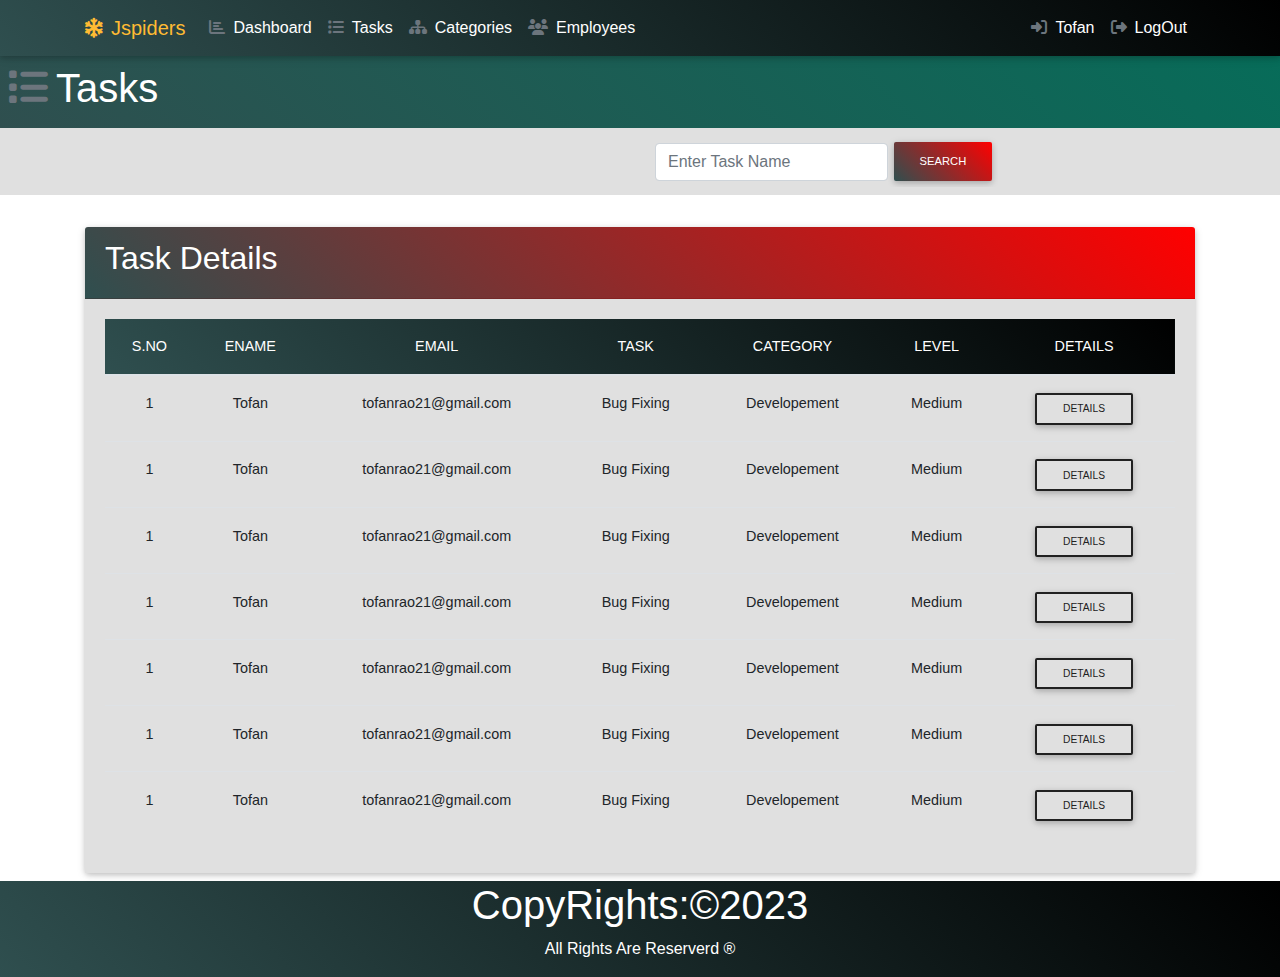
<file: dashboard/tasks.html>
<!DOCTYPE html>
<html>
<head>
    <meta charset="utf-8">
    <meta name="viewport" content="width=device-width, initial-scale=1">
    <title>Jspiders Dashboard</title>
    <link rel="stylesheet" href="bootstrap/css/bootstrap.css">
    <link rel="stylesheet" href="bootstrap/css/mdb.css">
    <link rel="stylesheet" href="bootstrap/css/styles1.css">
    <link rel="stylesheet" href="bootstrap/Fontawesome/css/all.css">
</head>
<body>
   <!-- Main Navbar -->
    <nav class="navbar navbar-dark bg-dark navbar-expand-lg">
        <div class="container">
            <a href="index.html" class="navbar-brand text-warning">
                <i class="fa fa-snowflake pr-2"></i>Jspiders</a>

                <button class="navbar-toggler" data-target="#links" data-toggle="collapse">
                    <span class="navbar-toggler-icon"></span>
                </button>

            <div class="collapse navbar-collapse" id="links">
                <ul class="navbar-nav">
                    <li class="nav-item">
                        <a href="index.html" class="nav-link">
                            <i class="fa fa-chart-bar pr-2 text-muted"></i>Dashboard</a>
                    </li>
                    <li class="nav-item">
                        <a href="tasks.html" class="nav-link">
                            <i class="fa fa-list pr-2 text-muted"></i>Tasks</a>
                    </li>
                    <li class="nav-item">
                        <a href="categories.html" class="nav-link">
                            <i class="fa fa-sitemap pr-2 text-muted"></i>Categories</a>
                    </li>
                    <li class="nav-item">
                        <a href="employees.html" class="nav-link">
                            <i class="fa fa-users pr-2 text-muted"></i>Employees</a>
                    </li>
                </ul>
                <ul class="navbar-nav ml-auto">
                    <li class="nav-item dropdown">
                        <a href="index.html" class="nav-link" data-toggle="dropdown">
                            <i class="fa fa-sign-in-alt pr-2 text-muted"></i>Tofan</a>

                        <div class="dropdown-menu">
                            <a href="profile.html" class="dropdown-item"><i class="fa fa-user-circle pr-2"></i>Profile</a>
                            <a href="settings.html" class="dropdown-item"><i class="fa fa-cogs pr-2"></i>Settings</a>
                        </div>
                    </li>
                    <li class="nav-item">
                        <a href="login.html" class="nav-link">
                            <i class="fa fa-sign-out-alt pr-2 text-muted"></i>LogOut</a>
                    </li>
                </ul>
            </div>
        </div>
    </nav>

    <!-- Tasks Section -->
    <section class="p-2 bg-teal">
        <div class="row">
            <div class="col">
                <h1 class="text-white"><i class="fa fa-list pr-2 text-muted"></i>Tasks</h1>
            </div>
        </div>
    </section>

    <!-- Tasks Section -->
    <section class="p-2 bg-light">
        <div class="row">
            <div class="col-md-6">
                <!-- Empty -->
            </div>
            <div class="col-md-6">
                <form class="form-inline">
                    <div class="form-group">
                        <input type="search" name="" class="form-control" placeholder="Enter Task Name">
                    </div>
                    <div class="form-group">
                        <input type="submit" name="" value="Search" class="btn btn-md btn-danger">
                    </div>
                </form>
            </div>
        </div>
    </section>

    <!-- Tasks Section -->
    <section class="p-2 mt-4">
        <div class="container">
            <div class="row">
                <div class="col">
                    <div class="card">
                        <div class="card-header bg-danger text-white">
                            <h2>Task Details</h2>
                        </div>
                        <div class="card-body bg-light">
                            <table class="table">
                            <thead class="bg-dark text-white text-center">
                                <tr>
                                    <th>S.NO</th>
                                    <th>ENAME</th>
                                    <th>EMAIL</th>
                                    <th>TASK</th>
                                    <th>CATEGORY</th>
                                    <th>LEVEL</th>
                                    <th>DETAILS</th>
                                </tr>
                            </thead>
                            <tbody class="text-center">
                                <tr>
                                    <td>1</td>
                                    <td>Tofan</td>
                                    <td>tofanrao21@gmail.com</td>
                                    <td>Bug Fixing</td>
                                    <td>Developement</td>
                                    <td>Medium</td>
                                    <td>
                                        <a href="#" class="btn btn-sm btn-outline-dark">Details</a>
                                    </td>
                                </tr>
                                <tr>
                                    <td>1</td>
                                    <td>Tofan</td>
                                    <td>tofanrao21@gmail.com</td>
                                    <td>Bug Fixing</td>
                                    <td>Developement</td>
                                    <td>Medium</td>
                                    <td>
                                        <a href="#" class="btn btn-sm btn-outline-dark">Details</a>
                                    </td>
                                </tr>
                                <tr>
                                    <td>1</td>
                                    <td>Tofan</td>
                                    <td>tofanrao21@gmail.com</td>
                                    <td>Bug Fixing</td>
                                    <td>Developement</td>
                                    <td>Medium</td>
                                    <td>
                                        <a href="#" class="btn btn-sm btn-outline-dark">Details</a>
                                    </td>
                                </tr>
                                <tr>
                                    <td>1</td>
                                    <td>Tofan</td>
                                    <td>tofanrao21@gmail.com</td>
                                    <td>Bug Fixing</td>
                                    <td>Developement</td>
                                    <td>Medium</td>
                                    <td>
                                        <a href="#" class="btn btn-sm btn-outline-dark">Details</a>
                                    </td>
                                </tr>
                                <tr>
                                    <td>1</td>
                                    <td>Tofan</td>
                                    <td>tofanrao21@gmail.com</td>
                                    <td>Bug Fixing</td>
                                    <td>Developement</td>
                                    <td>Medium</td>
                                    <td>
                                        <a href="#" class="btn btn-sm btn-outline-dark">Details</a>
                                    </td>
                                </tr>
                                <tr>
                                    <td>1</td>
                                    <td>Tofan</td>
                                    <td>tofanrao21@gmail.com</td>
                                    <td>Bug Fixing</td>
                                    <td>Developement</td>
                                    <td>Medium</td>
                                    <td>
                                        <a href="#" class="btn btn-sm btn-outline-dark">Details</a>
                                    </td>
                                </tr>
                                <tr>
                                    <td>1</td>
                                    <td>Tofan</td>
                                    <td>tofanrao21@gmail.com</td>
                                    <td>Bug Fixing</td>
                                    <td>Developement</td>
                                    <td>Medium</td>
                                    <td>
                                        <a href="#" class="btn btn-sm btn-outline-dark">Details</a>
                                    </td>
                                </tr>
                            </tbody>
                        </table>
                        </div>
                    </div>
                </div>
            </div>
        </div>
    </section>

    <!-- Main Footer -->
    <footer class="bg-dark text-white text-center">
        <div class="row">
            <div class="col">
                <h1>CopyRights:&copy;2023</h1>
                <p>All Rights Are Reserverd &reg;</p>
            </div>
        </div>
    </footer>


<!-- Script Code -->
<script src="bootstrap/js/jquery.js"></script>
<script src="bootstrap/js/popper.js"></script>
<script src="bootstrap/js/bootstrap.js"></script>
<script src="bootstrap/js/mdb.js"></script>
</body>
</html>
</file>
<file: dashboard/bootstrap/css/styles1.css>
.bg-dark,.btn-dark
{
	background:linear-gradient(45deg,darkslategrey,black);
}
.bg-primary,.btn-primary 
{
	background:linear-gradient(45deg,darkslategrey,rgb(113,131,236));
}
.bg-danger,.btn-danger
{
	background:linear-gradient(45deg,darkslategrey,red);
}
.bg-success,.btn-success 
{
	background:linear-gradient(45deg,darkslategrey,rgb(25,160,52));
}
.bg-warning,.btn-warning
{
	background:linear-gradient(45deg,darkslategrey,rgb(235,174,27));
}
.dropdown-item:hover
{
	background:linear-gradient(45deg,darkslategrey,black);
	color:white!important;
}
.bg-teal 
{
	background:linear-gradient(45deg,darkslategrey,rgb(7,108,89));
}
.bg-secondary,.btn-secondary
{
	background:linear-gradient(45deg,darkslategrey,rgb(218,69,230));
}
.p-img{
	border: 2px solid black;
	height: 270px!important;
    width: 100%!important;
    border-radius: 20px ;
    padding: 5px;
    box-shadow: 0 0 10px black;
}
</file>
